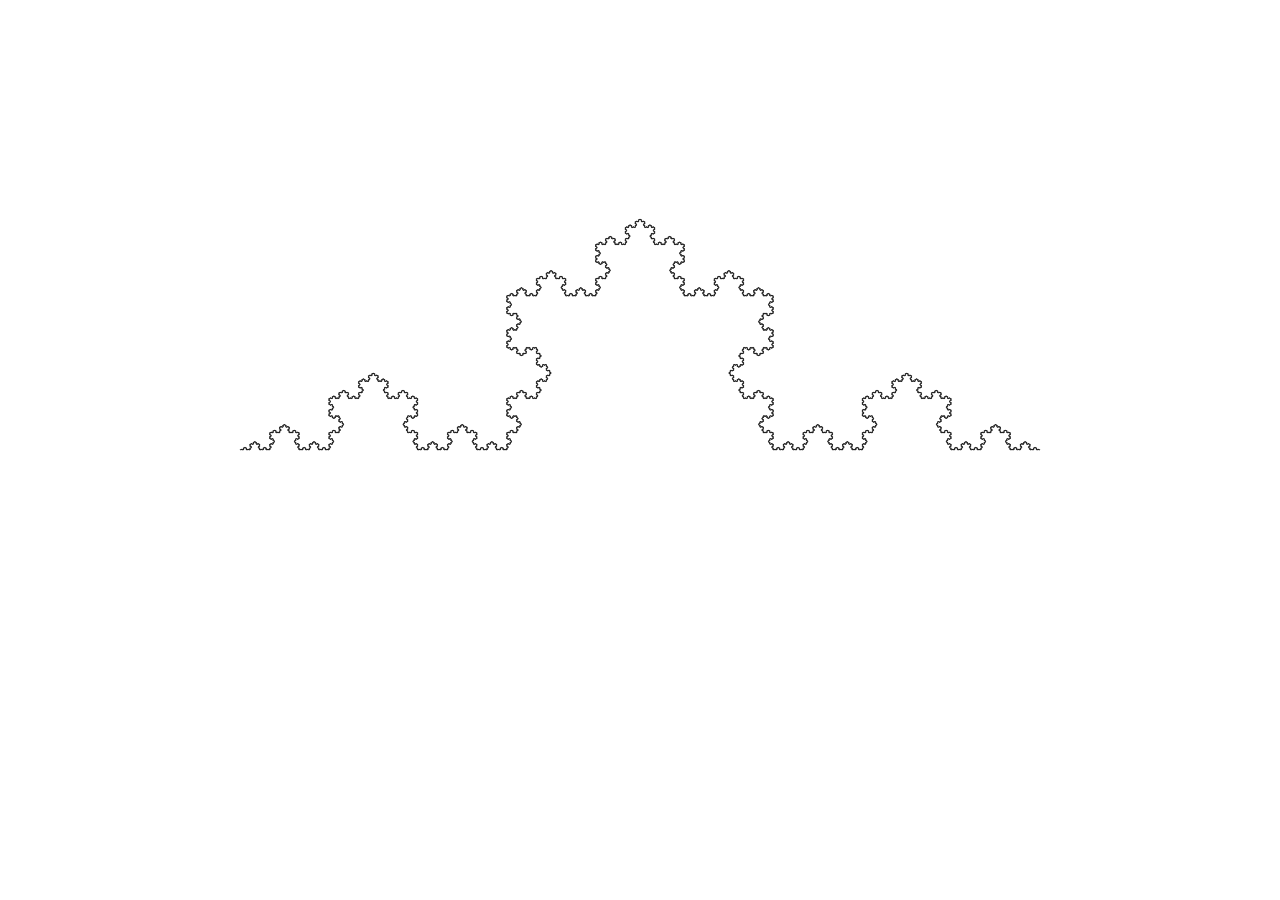
<file: Recursion/KochCurves/index.html>
<!DOCTYPE html>
<html lang="en">
<head>
  <meta charset="UTF-8">
  <meta name="viewport" content="width=device-width, initial-scale=1.0">
  <title>Koch Curves</title>
  <link href="./styles/style.css" rel="stylesheet" />
</head>
<body>
  <canvas id="canvas"></canvas>
  <script src="./scripts/script.js"></script>
</body>
</html>
</file>
<file: Recursion/KochCurves/styles/style.css>
* {
  margin: 0;
  padding: 0;
}

#canvas {
  display: block;
  width: 100vw;
  height: 100vh;
}
</file>
